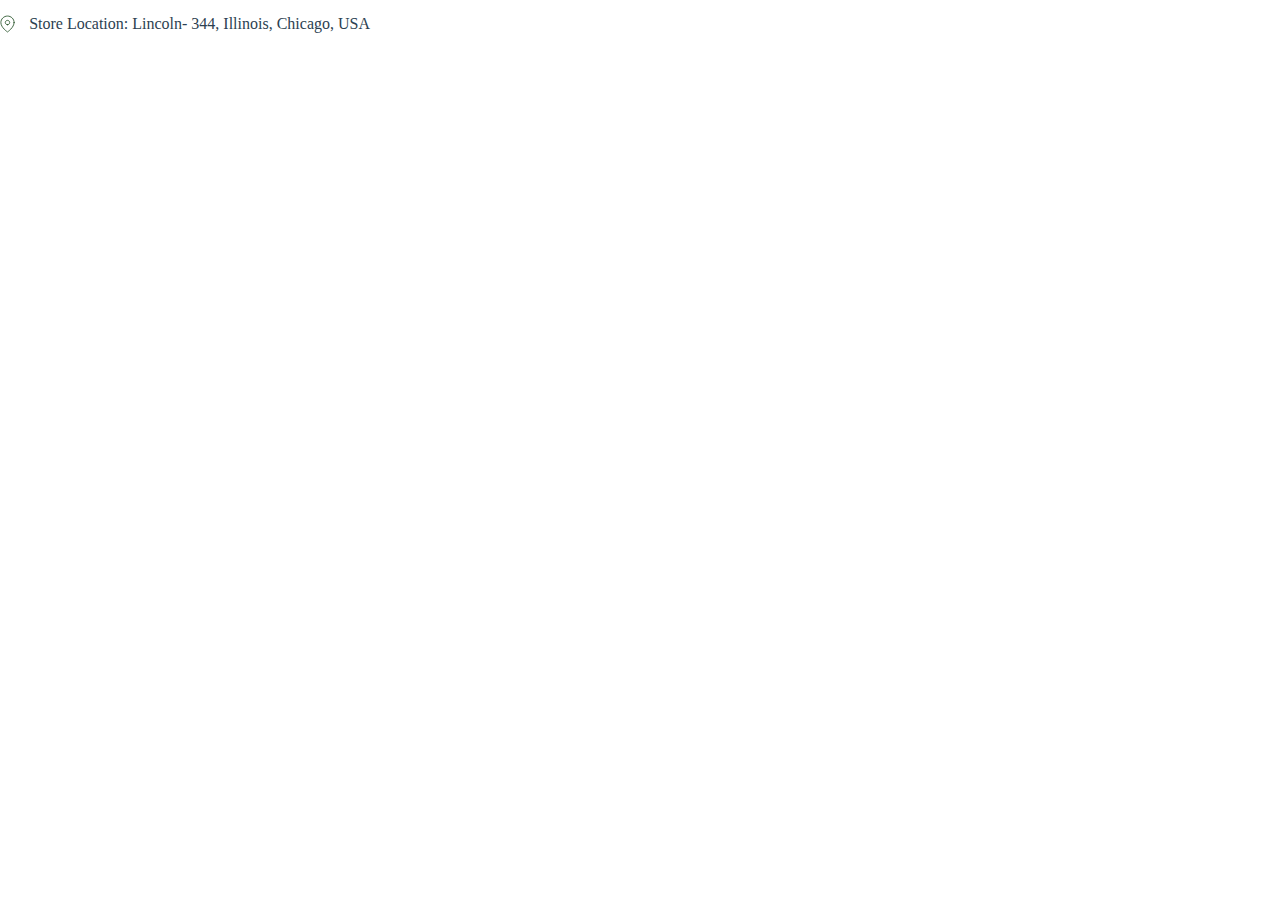
<file: index.html>
<!DOCTYPE html>
<html lang="en">
    <head>
        <meta charset="UTF-8" />
        <meta http-equiv="X-UA-Compatible" content="IE=edge" />
        <meta name="viewport" content="width=device-width, initial-scale=1.0" />
        <!-- Favicon -->
        <link rel="shortcut icon" href="images/logo.png" type="image/x-icon" />

        <!-- Stillar -->
        <link rel="stylesheet" href="./src/css/main.css" />
        <link
            rel="stylesheet"
            href="https://unpkg.com/swiper@8/swiper-bundle.min.css"
        />
        <!-- Font Awesome, turli iconlar o'rnatish uchun -->
        <link
            rel="stylesheet"
            href="https://cdnjs.cloudflare.com/ajax/libs/font-awesome/6.4.0/css/all.min.css"
            integrity="sha512-iecdLmaskl7CVkqkXNQ/ZH/XLlvWZOJyj7Yy7tcenmpD1ypASozpmT/E0iPtmFIB46ZmdtAc9eNBvH0H/ZpiBw=="
            crossorigin="anonymous"
            referrerpolicy="no-referrer"
        />
        <!-- Google fonts, Poppins -->
        <link rel="preconnect" href="https://fonts.googleapis.com" />
        <link rel="preconnect" href="https://fonts.gstatic.com" crossorigin />
        <link
            href="https://fonts.googleapis.com/css2?family=Poppins&display=swap"
            rel="stylesheet"
        />

        <!-- Sarlavha -->
        <title>Shopery - Organic eCommerce</title>
    </head>

    <body>
        <div class="home">
            <!-- header start -->
            <iframe
                src="./src/html/layouts/header.html"
                frameborder="0"
                style="width: 100%"
            ></iframe>
            <!-- header end -->
        </div>
    </body>
</html>
</file>
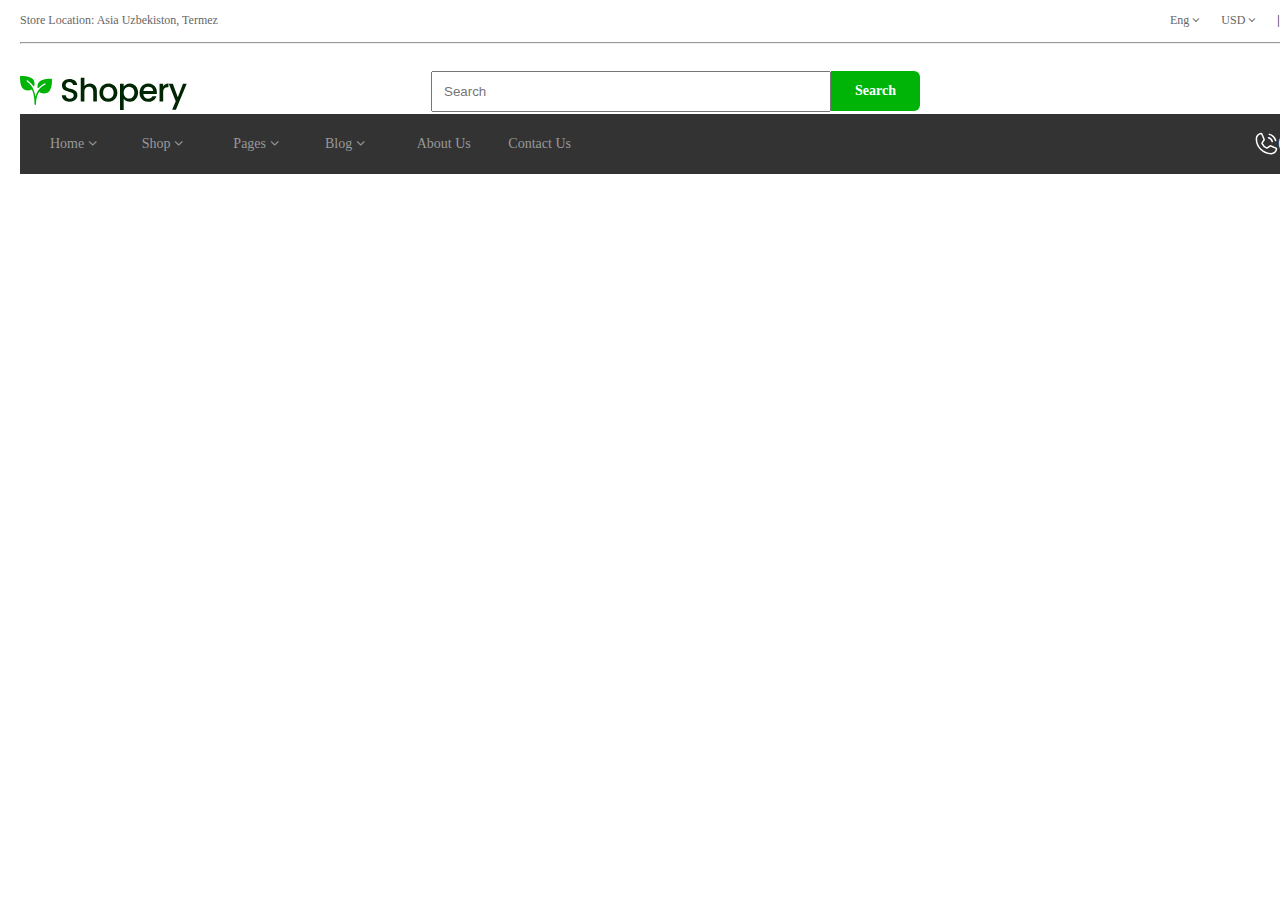
<file: 01_Homepage/index.html>
<!DOCTYPE html>
<html lang="en">
<head>
    <meta charset="UTF-8">
    <meta http-equiv="X-UA-Compatible" content="IE=edge">
    <meta name="viewport" content="width=device-width, initial-scale=1.0">
    <title>Shopery</title>
    <link rel="stylesheet" href="https://cdnjs.cloudflare.com/ajax/libs/font-awesome/4.7.0/css/font-awesome.min.css">
    <link rel="stylesheet" href="css/main.css">
</head>
<body>
    <!-- header start -->
    <header>
        <div class="container">
            <div class="wrapper">
                <div class="header_location">
                    Store Location: Asia Uzbekiston, Termez
                </div>
                <div class="header_links">
                    <ul class="list_link">
                        <li class="list_item">
                            <a href="#">Eng <i class="fa fa-angle-down"></i></a>
                        </li>
                        <li class="list_item">
                            <a href="#">USD <i class="fa fa-angle-down"></i></a>
                        </li>
                        <li class="list_item"> | </li>
                        <li class="list_item"><a href="#">Sign in</a></li>
                        <li class="list_item"> / </li>
                        <li class="list_item"><a href="#">Sign Up</a></li>
                    </ul>
                </div>
                <div class="clr"></div>
                <hr style="color: gray;">
                <div class="header_logo">
                    <a href="#"><img src="./images/Logo.svg" alt="Logo"></a>
                </div>
                <div class="search">
                    <input type="search" name="#" id="search" placeholder="Search">
                    <button class="search_btn" for="search" type="submit">Search</button>
                </div>
                <div class="header_icons">
                    <img src="./images/heart.svg" alt="heart" style="padding-top: 10px;">
                    <img src="./images/Rectangle.svg" alt="Rectangle">
                    <table style="float: right;">
                        <tr>
                            <td>
                                <span class="card">Shopping Card</span>
                            </td>
                        </tr>
                        <tr>
                            <td>
                                <span class="money">$57.00</span>
                            </td>
                        </tr>
                    </table>
                </div>
                <div class="clr"></div>

                <!-- navbar start -->

                <nav class="navbar">
                    <ul class="nav_list">
                        <li class="nav_item">
                            Home <i class="fa fa-angle-down"></i></a>
                        </li>
                        <li class="nav_item">
                            Shop <i class="fa fa-angle-down"></i></a>
                        </li>
                        <li class="nav_item">
                            Pages <i class="fa fa-angle-down"></i></a>
                        </li>
                        <li class="nav_item">
                            Blog <i class="fa fa-angle-down"></i></a>
                        </li>
                        <li class="nav_item">
                            About Us
                        </li>
                        <li class="nav_item">
                            Contact Us
                        </li>
                        <!-- <div class="clr"></div> -->
                        
                    </ul>
                    <div class="nav_phone"><img src="./images/phone.svg" alt="phone_image"> (219) 555-0114</div>
                </nav>

                <!-- navbar end -->

                
            </div>
        </div>
    </header>

    <!-- header end -->

</body>
</html>
</file>
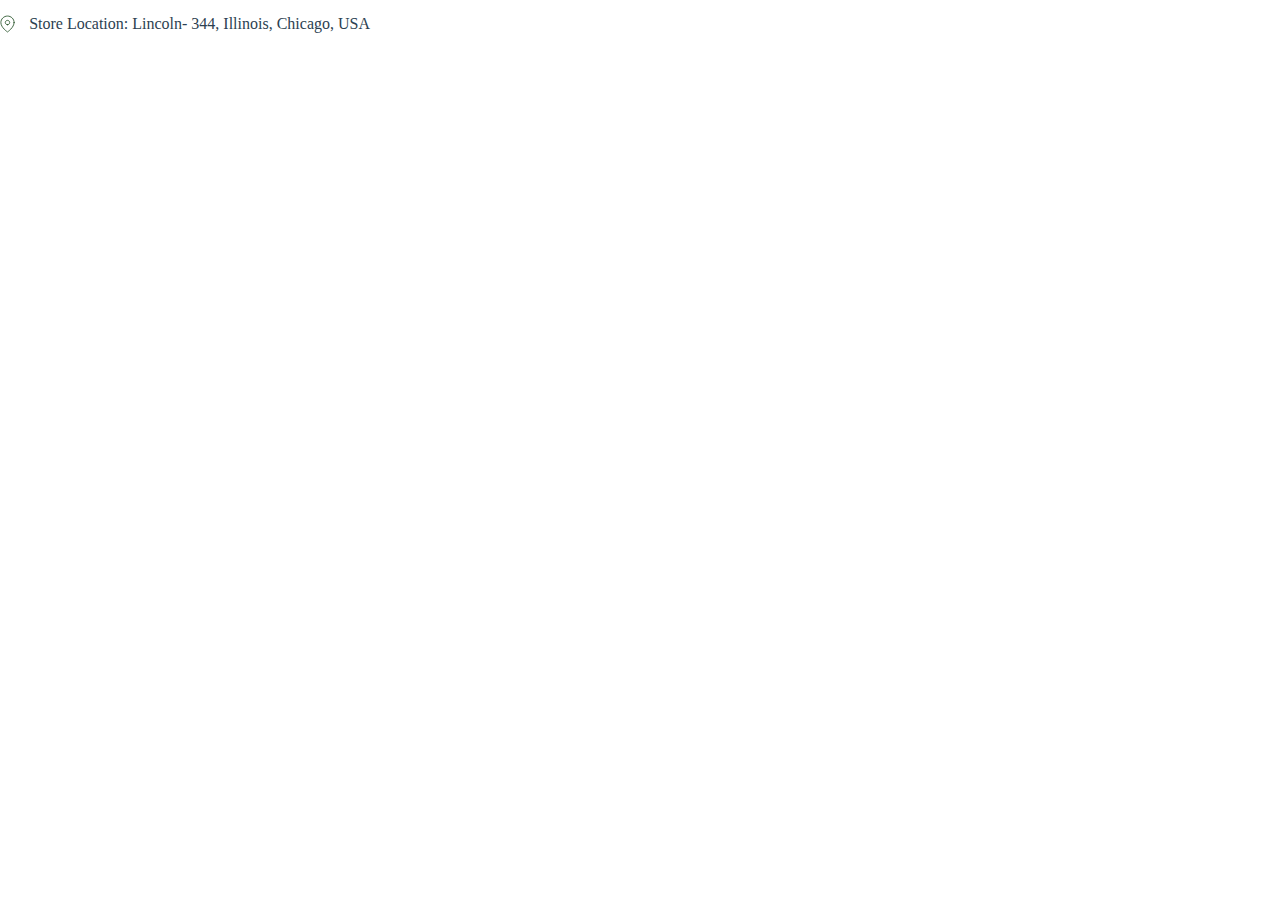
<file: src/html/layouts/header.html>
<!DOCTYPE html>
<html lang="en">
    <head>
        <meta charset="UTF-8" />
        <meta http-equiv="X-UA-Compatible" content="IE=edge" />
        <meta name="viewport" content="width=device-width, initial-scale=1.0" />
        <!-- Favicon -->
        <link rel="shortcut icon" href="images/logo.png" type="image/x-icon" />

        <!-- Stillar -->
        <link
            rel="stylesheet"
            href="https://unpkg.com/swiper@8/swiper-bundle.min.css"
        />
        <!-- Font Awesome, turli iconlar o'rnatish uchun -->
        <link
            rel="stylesheet"
            href="https://cdnjs.cloudflare.com/ajax/libs/font-awesome/6.4.0/css/all.min.css"
            integrity="sha512-iecdLmaskl7CVkqkXNQ/ZH/XLlvWZOJyj7Yy7tcenmpD1ypASozpmT/E0iPtmFIB46ZmdtAc9eNBvH0H/ZpiBw=="
            crossorigin="anonymous"
            referrerpolicy="no-referrer"
        />
        <!-- Google fonts, Poppins -->
        <link rel="preconnect" href="https://fonts.googleapis.com" />
        <link rel="preconnect" href="https://fonts.gstatic.com" crossorigin />
        <link
            href="https://fonts.googleapis.com/css2?family=Poppins&display=swap"
            rel="stylesheet"
        />

        <!-- Sarlavha -->
        <title>Shopery - Organic eCommerce</title>

        <link rel="stylesheet" href="../../css/main.css" />
    </head>

    <body>
        <header id="header">
            <header class="header__top">
                <div class="container">
                    <div class="location d-flex">
                        <img
                            src="../../images/header/location.svg"
                            alt="location image"
                            loading="lazy"
                        />
                        <a href="#">
                            Store Location: Lincoln- 344, Illinois, Chicago, USA
                        </a>
                    </div>
                </div>
            </header>
            <header class="header">
                <div class="container"></div>
            </header>
            <header class="header__bottom">
                <div class="container"></div>
            </header>
        </header>
    </body>
</html>
</file>
<file: src/css/main.css>
*,
*::before,
*::after {
  margin: 0;
  padding: 0;
  box-sizing: border-box;
  -webkit-tap-highlight-color: transparent;
  outline: none;
}

li {
  list-style: none;
}

a {
  text-decoration: none;
}

@font-face {
  font-family: "Poppins";
  src: url(../../fonts/Poppins-Italic.ttf);
  src: url(../../fonts/Poppins-Black.ttf);
  src: url(../../fonts/Poppins-Bold.ttf);
  src: url(../../fonts/Poppins-ExtraBold.ttf);
  src: url(../../fonts/Poppins-ExtraLight.ttf);
  src: url(../../fonts/Poppins-Light.ttf);
  src: url(../../fonts/Poppins-Medium.ttf);
  src: url(../../fonts/Poppins-Regular.ttf);
  src: url(../../fonts/Poppins-SemiBold.ttf);
  src: url(../../fonts/Poppins-Thin.ttf);
}
/*

$color: v.$primary-color;

.heading {
    color: $color;
}

*/
.btn {
  font-family: "Poppins", sans-serif;
  font-weight: 600;
  line-height: 130%;
  border: none;
  cursor: pointer;
}
.btn-large {
  padding: 16px 40px;
}
.btn-medium {
  padding: 14px 32px;
}
.btn-small {
  padding: 10px 24px;
}
.btn-primary {
  background-color: #00b207;
}

.container {
  max-width: 1320px;
  margin: 0 auto;
}

.d-flex {
  display: flex;
  justify-content: space-between;
  align-items: center;
}

/* header start */
/*

$color: v.$primary-color;

.heading {
    color: $color;
}

*/
.btn {
  font-family: "Poppins", sans-serif;
  font-weight: 600;
  line-height: 130%;
  border: none;
  cursor: pointer;
}
.btn-large {
  padding: 16px 40px;
}
.btn-medium {
  padding: 14px 32px;
}
.btn-small {
  padding: 10px 24px;
}
.btn-primary {
  background-color: #00b207;
}

@font-face {
  font-family: "Poppins";
  src: url(../../fonts/Poppins-Italic.ttf);
  src: url(../../fonts/Poppins-Black.ttf);
  src: url(../../fonts/Poppins-Bold.ttf);
  src: url(../../fonts/Poppins-ExtraBold.ttf);
  src: url(../../fonts/Poppins-ExtraLight.ttf);
  src: url(../../fonts/Poppins-Light.ttf);
  src: url(../../fonts/Poppins-Medium.ttf);
  src: url(../../fonts/Poppins-Regular.ttf);
  src: url(../../fonts/Poppins-SemiBold.ttf);
  src: url(../../fonts/Poppins-Thin.ttf);
}
*,
*::before,
*::after {
  margin: 0;
  padding: 0;
  box-sizing: border-box;
  -webkit-tap-highlight-color: transparent;
  outline: none;
}

li {
  list-style: none;
}

a {
  text-decoration: none;
}

header .header__top {
  width: 100%;
  margin: 0 0 20px;
  padding: 15px 0;
}
header .header__top .location {
  width: 370px;
}
header .header__top .location img {
  width: 15px;
  height: 18px;
}
header .header__top .location a {
  color: #2c3f51;
}

/* header end *//*# sourceMappingURL=main.css.map */
</file>
<file: 01_Homepage/css/main.css>
* {
    margin: 0;
    padding: 0;
    box-sizing: border-box;
    list-style: none;
    text-decoration: none;
}

.container {
    width: 1440px;
    margin: 0 auto;
}

.wrapper {
    width: 1400px;
    margin: 0 auto;
}


.header_location {
    float: left;
    padding: 13px 0px;
    font-family: 'Poppins';
    font-style: normal;
    font-weight: 400;
    font-size: 12px;
    line-height: 130%;
    color: #666666;

}

.list_link {
    width: 250px;
    float: right;
    display: flex;
    justify-content: space-between;
}

.list_item {
    padding: 13px 0px;
    font-family: 'Poppins';
    font-style: normal;
    font-weight: 400;
    font-size: 12px;
    line-height: 130%;
}
.list_item a {
    color: #666666;
}

.clr {
    clear: both;
}
 
.search {
    display: inline-block;
}

#search {
    float: left;
    margin-top: 27px;
    margin-left: 243px;
    width: 400px;
    padding: 11px;
}

.header_logo {
    float: left;
    margin-top: 27px;
}

.header_logo #search {
    border: 1px solid #E6E6E6;
    border-radius: 6px;
    display: flex;
    flex-direction: row;
    align-items: center;
    padding: 0px;

}

.search_btn {
    font-family: 'Poppins';
    font-style: normal;
    font-weight: 600;
    font-size: 14px;
    line-height: 120%;
    color: #FFFFFF;
    margin-top: 27px;
    padding: 12px 24px;
    background: #00B307;
    border-radius: 0px 6px 6px 0px;
    border: none;
    cursor: pointer;
}
.header_icons {
    float: right;
    margin-top: 27px;
}
.card {
    font-family: 'Poppins';
    font-style: normal;
    font-weight: 400;
    font-size: 11px;
    line-height: 120%;
    color: #4D4D4D;
}


/* navbar start  */


.navbar {
    display: flex;
    justify-content: space-between;
    align-items: center;
    padding: 16px 30px;
    width: 1400px;
    height: 60px;
    background-color: #333333;
}

.nav_list {
    width: 550px;
    display: flex;
    flex-direction: row;
    justify-content: space-between;
    align-items: center;
}

.nav_item {
    width: 200px;
    height: 21px;
    font-family: 'Poppins';
    font-style: normal;
    font-weight: 500;
    font-size: 14px;
    line-height: 150%;
    color: #999999;
}

.nav_phone {
    display: flex;
    justify-content: space-between;
    width: 135px;
    font-family: 'Poppins';
    font-style: normal;
    font-weight: 500;
    font-size: 18px;
    color: #FFFFFF;
    margin-left: 30px;
}

.nav_item:hover, .nav_item:active {
    color: #FFFFFF;
    font-size: 16px;
}

/* navbar end */



/* main-banner  start */



/* main-banner  end */
</file>
